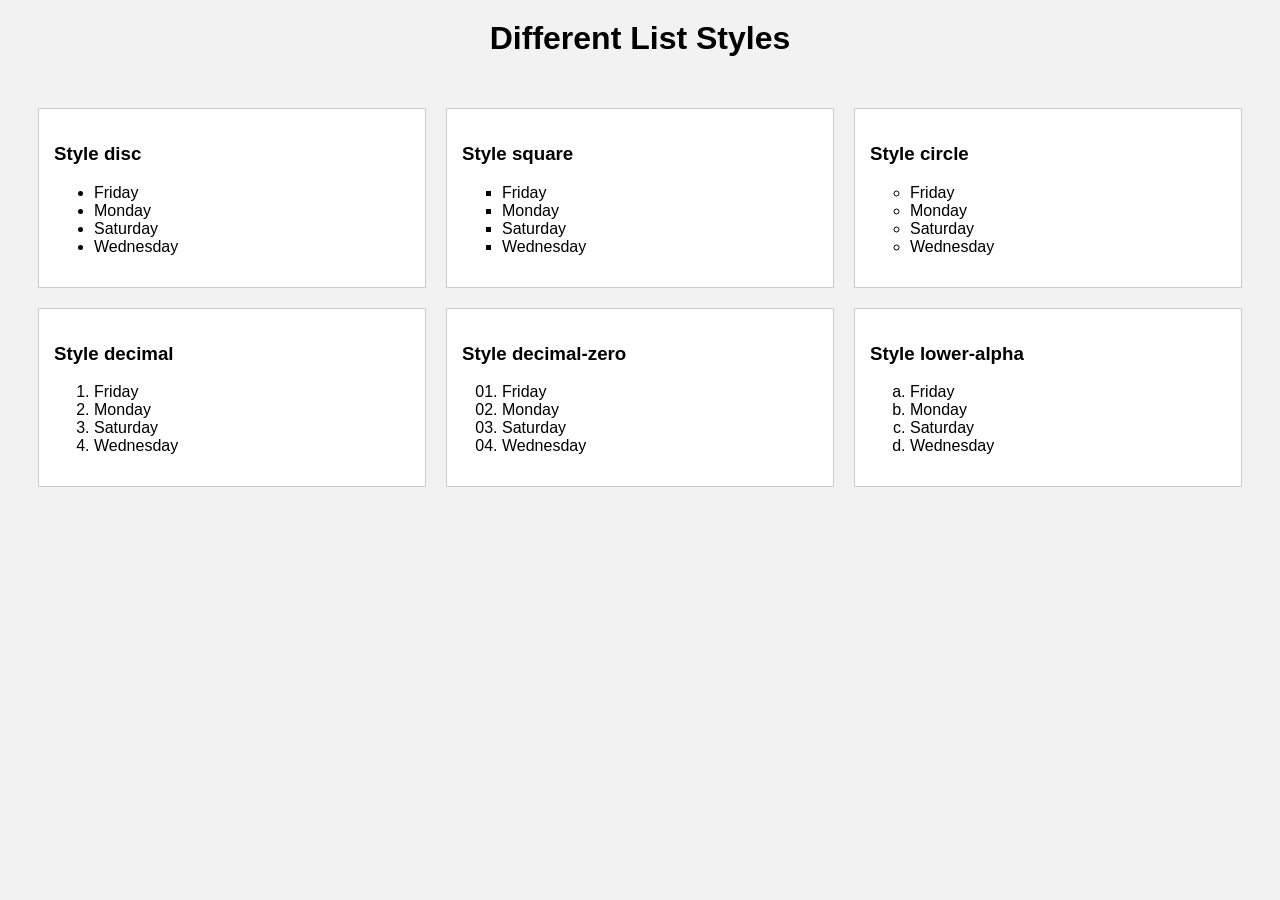
<file: Q4/index.html>
<!DOCTYPE html>
<html>
<head>
    <title>Different List Styles</title>
    <link rel="stylesheet" href="list.css">
</head>

<body>

<h1>Different List Styles</h1>

<div class="container">

    <div class="box">
        <h3>Style disc</h3>
        <ul class="disc">
            <li>Friday</li>
            <li>Monday</li>
            <li>Saturday</li>
            <li>Wednesday</li>
        </ul>
    </div>

    <div class="box">
        <h3>Style square</h3>
        <ul class="square">
            <li>Friday</li>
            <li>Monday</li>
            <li>Saturday</li>
            <li>Wednesday</li>
        </ul>
    </div>

    <div class="box">
        <h3>Style circle</h3>
        <ul class="circle">
            <li>Friday</li>
            <li>Monday</li>
            <li>Saturday</li>
            <li>Wednesday</li>
        </ul>
    </div>

    <div class="box">
        <h3>Style decimal</h3>
        <ol class="decimal">
            <li>Friday</li>
            <li>Monday</li>
            <li>Saturday</li>
            <li>Wednesday</li>
        </ol>
    </div>

    <div class="box">
        <h3>Style decimal-zero</h3>
        <ol class="decimal-zero">
            <li>Friday</li>
            <li>Monday</li>
            <li>Saturday</li>
            <li>Wednesday</li>
        </ol>
    </div>

    <div class="box">
        <h3>Style lower-alpha</h3>
        <ol class="lower-alpha">
            <li>Friday</li>
            <li>Monday</li>
            <li>Saturday</li>
            <li>Wednesday</li>
        </ol>
    </div>

</div>

</body>
</html>
</file>
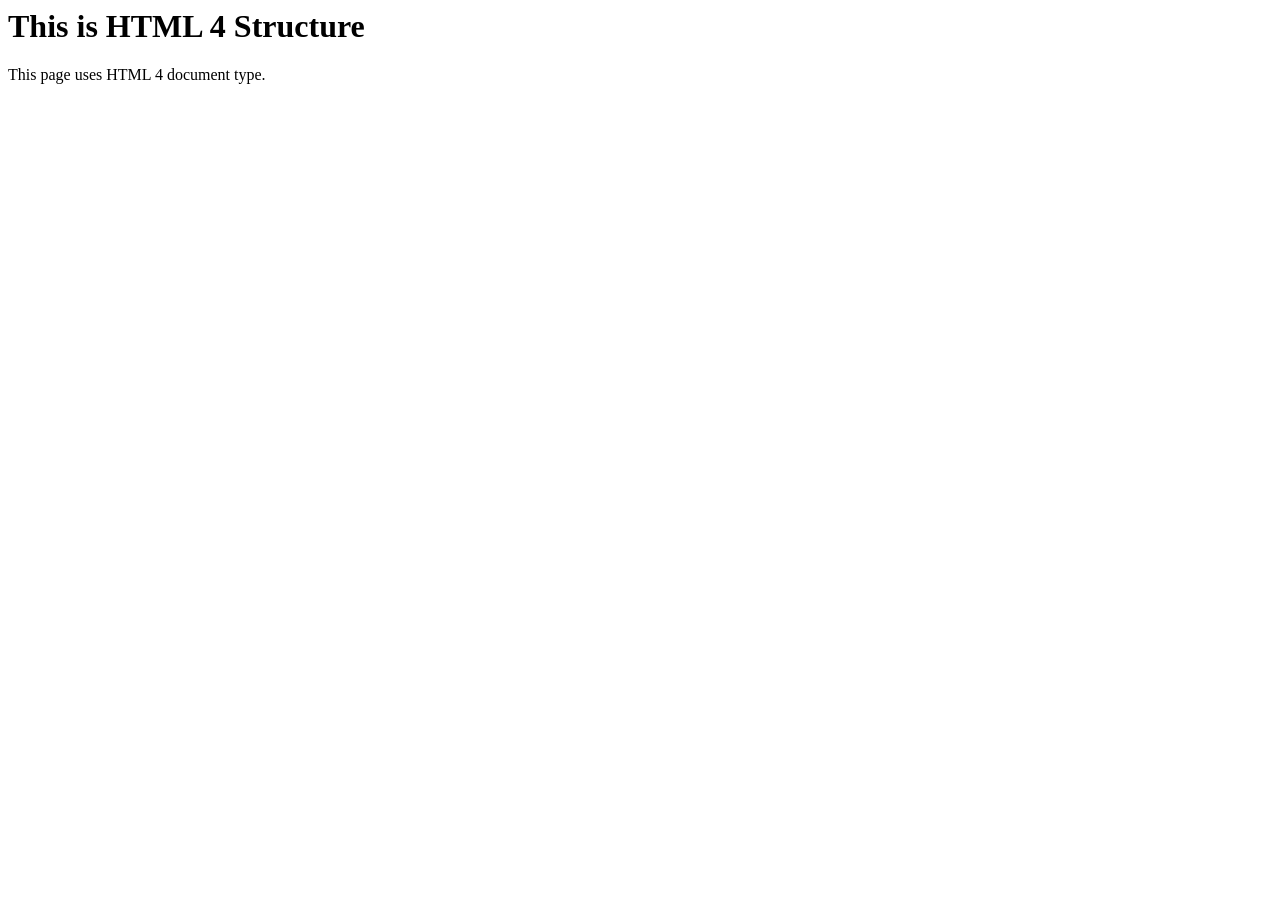
<file: Q2/html4.html>
<!DOCTYPE HTML PUBLIC "-//W3C//DTD HTML 4.01 Transitional//EN">
<html>
<head>
<title>HTML 4 Structure</title>
</head>

<body>
<h1>This is HTML 4 Structure</h1>
<p>This page uses HTML 4 document type.</p>
</body>
</html>
</file>
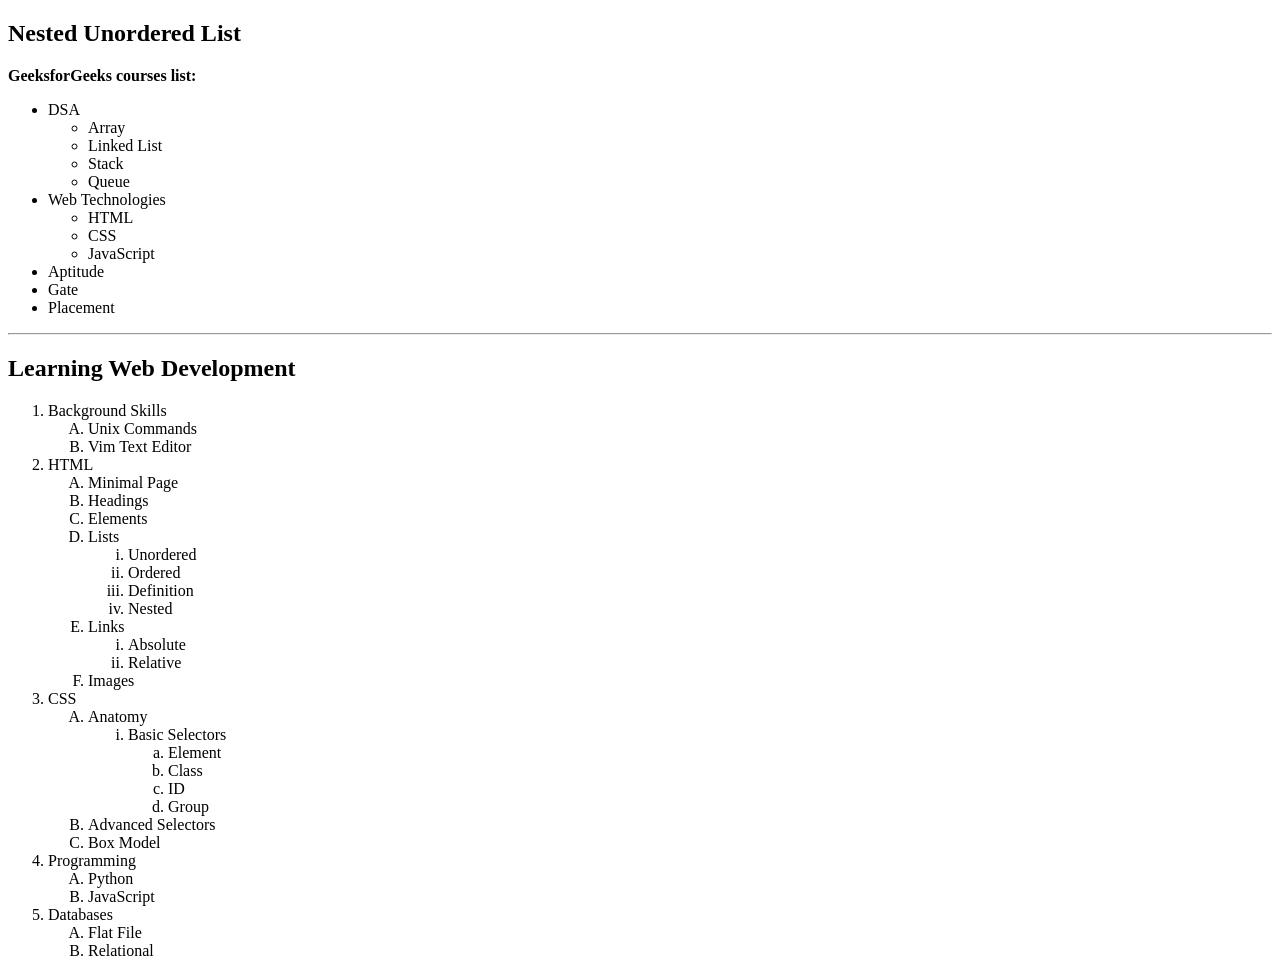
<file: Q5/nested list.html>
<!DOCTYPE html>
<html>
<head>
    <title>Nested Lists Example</title>
</head>

<body>

<h2>Nested Unordered List</h2>
<p><strong>GeeksforGeeks courses list:</strong></p>

<ul>
    <li>DSA
        <ul>
            <li>Array</li>
            <li>Linked List</li>
            <li>Stack</li>
            <li>Queue</li>
        </ul>
    </li>

    <li>Web Technologies
        <ul>
            <li>HTML</li>
            <li>CSS</li>
            <li>JavaScript</li>
        </ul>
    </li>

    <li>Aptitude</li>
    <li>Gate</li>
    <li>Placement</li>
</ul>

<hr>

<h2>Learning Web Development</h2>

<ol>
    <li>Background Skills
        <ol type="A">
            <li>Unix Commands</li>
            <li>Vim Text Editor</li>
        </ol>
    </li>

    <li>HTML
        <ol type="A">
            <li>Minimal Page</li>
            <li>Headings</li>
            <li>Elements</li>
            <li>Lists
                <ol type="i">
                    <li>Unordered</li>
                    <li>Ordered</li>
                    <li>Definition</li>
                    <li>Nested</li>
                </ol>
            </li>
            <li>Links
                <ol type="i">
                    <li>Absolute</li>
                    <li>Relative</li>
                </ol>
            </li>
            <li>Images</li>
        </ol>
    </li>

    <li>CSS
        <ol type="A">
            <li>Anatomy
                <ol type="i">
                    <li>Basic Selectors
                        <ol type="a">
                            <li>Element</li>
                            <li>Class</li>
                            <li>ID</li>
                            <li>Group</li>
                        </ol>
                    </li>
                </ol>
            </li>
            <li>Advanced Selectors</li>
            <li>Box Model</li>
        </ol>
    </li>

    <li>Programming
        <ol type="A">
            <li>Python</li>
            <li>JavaScript</li>
        </ol>
    </li>

    <li>Databases
        <ol type="A">
            <li>Flat File</li>
            <li>Relational</li>
        </ol>
    </li>
</ol>

</body>
</html>
</file>
<file: Q4/list.css>
body {
    font-family: Arial, sans-serif;
    background-color: #f2f2f2;
}

h1 {
    text-align: center;
    margin-top: 20px;
}

.container {
    display: grid;
    grid-template-columns: repeat(3, 1fr);
    gap: 20px;
    padding: 30px;
}

.box {
    background-color: white;
    border: 1px solid #ccc;
    padding: 15px;
}

/* List styles */
.disc {
    list-style-type: disc;
}

.square {
    list-style-type: square;
}

.circle {
    list-style-type: circle;
}

.decimal {
    list-style-type: decimal;
}

.decimal-zero {
    list-style-type: decimal-leading-zero;
}

.lower-alpha {
    list-style-type: lower-alpha;
}
</file>
